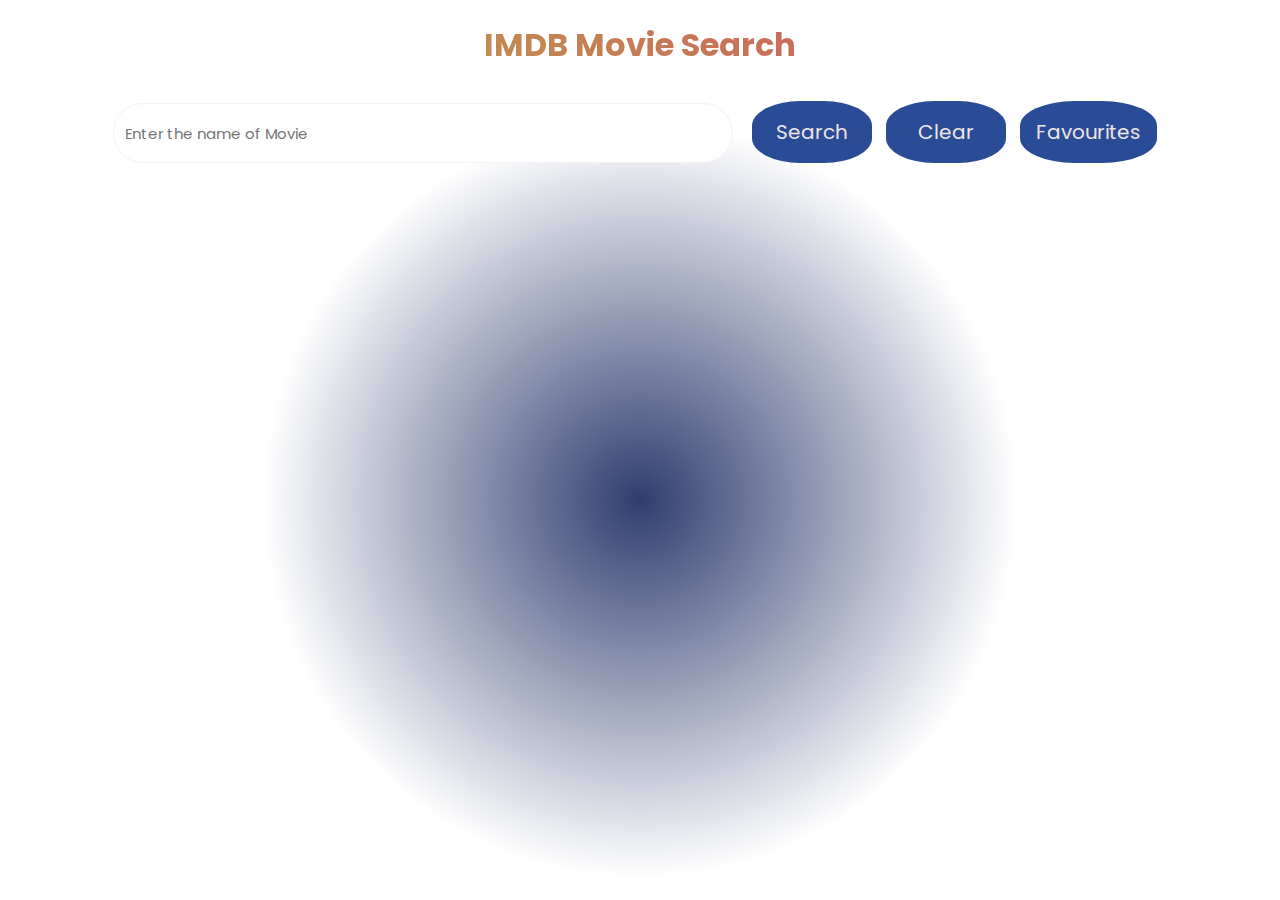
<file: index.html>
<!DOCTYPE html>
<html lang="en">
    <head>
        <meta charset="UTF-8">
        <meta http-equiv="X-UA-Compatible" content="IE=edge">
        <meta name="viewport" content="width=device-width, initial-scale=1.0">
        <title>Imdb Clone</title>
        <link href="https://fonts.googleapis.com/css2?family=Poppins&display=swap" rel="stylesheet">
        <link rel="stylesheet" href="styles.css">
    </head>
    <body>
        
        <div id="container">
            <h1 id="appName">IMDB Movie Search</h1>
            <input placeholder="Enter the name of Movie" class="search" id="movieSearch">
            <div id = "btnContainer">
                <button id="search" class="btn">Search</button>
                <button id="clear" class="btn">Clear</button>
                <button id="favourite" class="btn">Favourites</button>
            </div>
        </div>
        <div id="errorMessage">
        </div>
        <ul id="movieList">
            <!-- <li>
                <img src="https://m.media-amazon.com/images/M/MV5BOTY4YjI2N2MtYmFlMC00ZjcyLTg3YjEtMDQyM2ZjYzQ5YWFkXkEyXkFqcGdeQXVyMTQxNzMzNDI@._V1_SX300.jpg" id = "poster"  >
                <div id="detailsCotanier">
                    <a href=""><h3 id="movieTitle">Batman</h3></a>
                    <div id="movieYear">2008</div>
                    <button id="favBtn">Add to Favourites</button>
                </div>
                
            </li> -->
        </ul>
        
        
        <script  src="script.js"></script>
        <script>
        app.start();
        </script>
       
        
    </body>
</html>
</file>
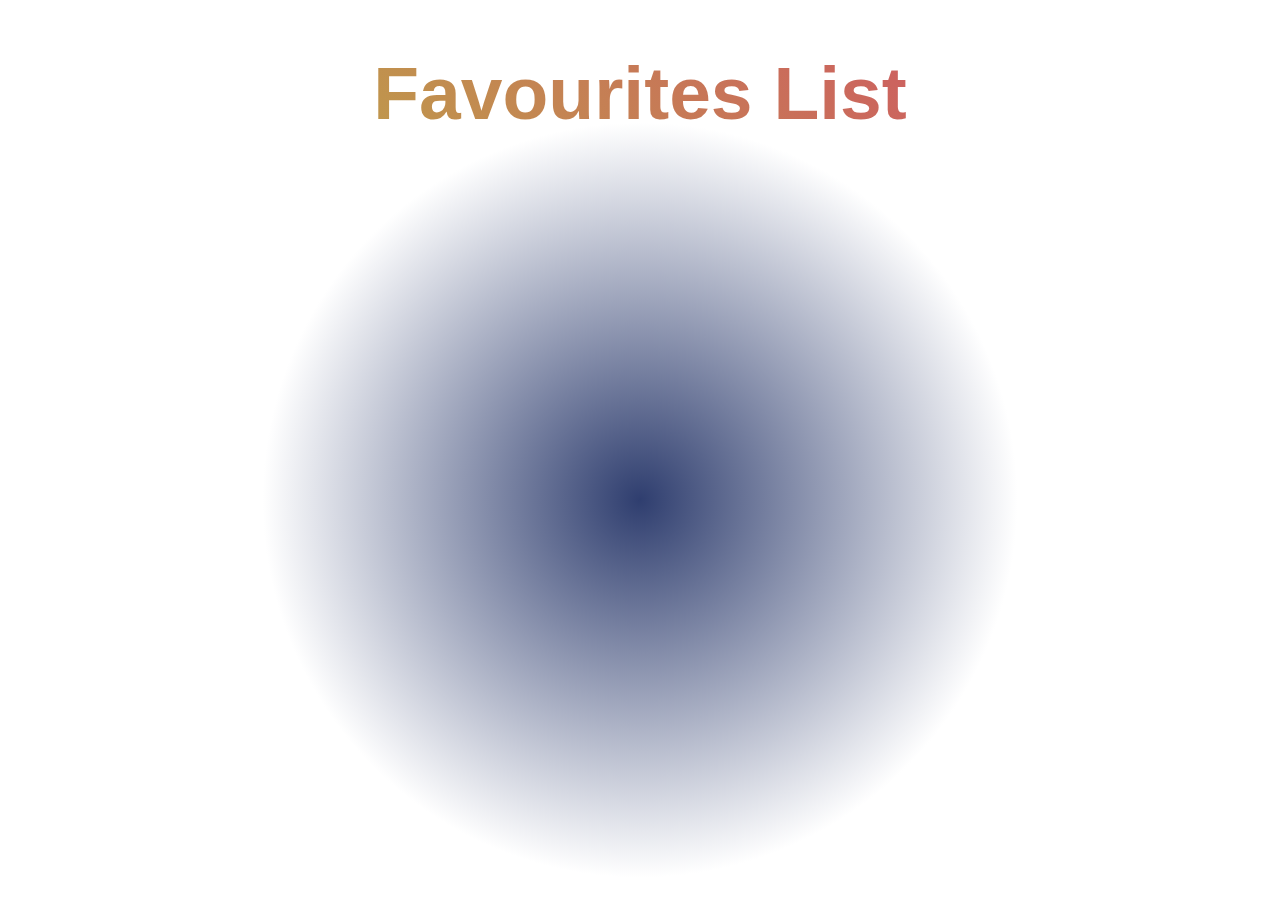
<file: Favourite/favourite.html>
<!DOCTYPE html>
<html lang="en">
<head>
    <meta charset="UTF-8">
    <meta http-equiv="X-UA-Compatible" content="IE=edge">
    <meta name="viewport" content="width=device-width, initial-scale=1.0">
    <title>Favourites</title>
    <link rel="stylesheet" href="favLoad.css">
</head>
<body>
    <div id="container">
        <h1 id="appName">Favourites List</h1>

    </div>
    <div id="errorMessage">
    </div>
    <ul id="movieList">
        <!-- <li>
            <img src="https://m.media-amazon.com/images/M/MV5BOTY4YjI2N2MtYmFlMC00ZjcyLTg3YjEtMDQyM2ZjYzQ5YWFkXkEyXkFqcGdeQXVyMTQxNzMzNDI@._V1_SX300.jpg" id = "poster"  >
            <div id="detailsCotanier">
                <a href=""><h3 id="movieTitle">Batman</h3></a>
                <div id="movieYear">2008</div>
                <button id="favBtn">Add to Favourites</button>
            </div>
            
        </li> -->
    </ul>


    <script src="./favLoad.js"></script>
</body>
</html>
</file>
<file: styles.css>
* {
    box-sizing: border-box;
    font-family: "Poppins", sans-serif;
  }
  body {
    background: radial-gradient(
        circle closest-corner at center 500px,
        #2f3e6f,
        rgb(255, 255, 255) 50%
      )
      no-repeat;
    /* height: 100vh;
    width: 100vw; */
    background-size: cover;
    background-attachment: fixed;
    color: antiquewhite;
    text-align: center;
    width: 97%;
    margin: 0 auto;
    
  }

  #appName{
    /* background-color: #dad7a1; */
    background-image: linear-gradient(45deg, #b7b740, #d5406b);
    background-size: 100%;
    -webkit-background-clip: text;
    -moz-background-clip: text;
    -webkit-text-fill-color: transparent; 
    -moz-text-fill-color: transparent;
  }
  .search {
    width: 50%;
   
    height: 60px;
    outline: none;
    font-size: 15px;
    padding: 11px;
    border: 1px solid #f3f3f3;
    margin-bottom: 3px;
    border-radius: 40px;
    min-width: 550px;
  }
  #btnContainer{
    display: inline;
    text-align: left;
    margin-left: 15px;
    /* margin-left: 30%;
    margin-right: 30%; */
    align-items: center;
    
  }
  .btn {
    background-color: rgb(42, 76, 150);
    color: rgb(238, 229, 229);
    padding: 16px;
    font-size: 20px;
    margin: 10px;
    margin-left: 0px;
    min-width: 120px;
    border: none;
    border-radius: 40%;
  }
  #search:hover {
    background-color: rgb(96, 149, 110);
    text-decoration: underline;
    transition-delay: 1s, 300ms;
    transition-property: text-decoration, background-color;
    cursor: pointer; 
  }
  #clear:hover {
    background-color: rgb(198, 83, 83);
    text-decoration: underline;
    transition-delay: 1s, 300ms;
    transition-property: text-decoration, background-color;
    cursor: pointer; 
  }
  #favourite:hover{
    background-color: rgb(4, 76, 21);
    text-decoration: underline;
    transition-delay: 1s, 300ms;
    transition-property: text-decoration, background-color;
    cursor: pointer; 
  }
  
  #favBtn{
    background-color: rgb(0, 0, 0);
    color: rgb(238, 229, 229);
    padding: 16px;
    /* font-size: 20px; */
    margin: 5px;
    margin-bottom: 10px;
    /* min-width: 120px; */
    border: none;
    border-radius: 40%;
    /* min-width: 550px */
  }
  #favBtn:hover {
    color: rgb(10, 126, 10);
 
    text-decoration: underline;
    transition-delay: 1s, 300ms;
    transition-property: text-decoration, background-color;
    cursor: pointer; 
  }
  ul {
    display: flex;
    list-style-type: none;
    margin: 0;
    padding: 91px;
    height: auto;
    width: auto;
    flex-wrap: wrap;
    flex-direction: row;
    justify-content: center;
    /* border: 1px solid #e5e5e5; */
  }
  li{
    justify-content: space-between;
    overflow: hidden;
    max-width: 300px;
    max-height: 650px;
    min-width: 300px;
    color: #f3f3f3;
    display: flex;
    background-color: black ;
    margin: 10px;
    flex-direction: column;
    align-items: center;
    justify-content: space-around;
    flex-wrap: no-wrap;
    border-radius: 40px;
  }
  li img{
    width: 200px;
 
    height: 350px;
    margin: 0;
    padding: 0;
  }

  li #titleContainer {
    color: #f3f3f3;
    /* max-width: 10px;
    min-width: 40px; */
    text-align: center;
  }
  li #movieTitle:hover{
    cursor: pointer;
  }
  li #type{
    /* margin-top: 20%; */
    min-width: 140px;

    
  }
  #errorMessage {
    font-size: xx-large;
	color: rgb(0, 0, 0);
	text-align: center;
    /* margin-left: 40%; */
	position: auto;
}
</file>
<file: Favourite/favLoad.css>
* {
  box-sizing: border-box;
  font-family: "Poppins", sans-serif;
}
body {
  background: radial-gradient(
      circle closest-corner at center 500px,
      #2f3e6f,
      rgb(255, 255, 255) 50%
    )
    no-repeat;
  /* height: 100vh;
  width: 100vw; */
  background-size: cover;
  background-attachment: fixed;
  color: antiquewhite;
  text-align: center;
  width: 97%;
  margin: 0 auto;
  justify-content: center;
}

#appName{
  /* background-color: #dad7a1; */
  font-size:75px;
  background-image: linear-gradient(45deg, #b7b740, #d5406b);
  background-size: 100%;
  -webkit-background-clip: text;
  -moz-background-clip: text;
  -webkit-text-fill-color: transparent; 
  -moz-text-fill-color: transparent;
}
ul {
    display: flex;
    list-style-type: none;
    margin: 0;
    padding: 91px;
    height: auto;
    width: auto;
    flex-wrap: wrap;
    flex-direction: row;
    justify-content: center;
    /* border: 1px solid #e5e5e5; */
  }
  li{
    justify-content: space-between;
    overflow: hidden;
    max-width: 300px;
    max-height: 650px;
    min-width: 300px;
    color: #f3f3f3;
    display: flex;
    background-color: black ;
    margin: 10px;
    flex-direction: column;
    align-items: center;
    justify-content: space-around;
    flex-wrap: no-wrap;
    border-radius: 40px;
  }
  li img{
    width: 200px;
 
    height: 350px;
    margin: 0;
    padding: 0;
  }


  li #type{
    /* margin-top: 20%; */
    min-width: 140px;

    
    
  }
  li #movieTitle:hover{
    cursor: pointer;
    text-decoration: underline;
  }
  #deleteBtn{
    background-color: rgb(0, 0, 0);
    color: rgb(238, 229, 229);
    padding: 16px;
    /* font-size: 20px; */
    margin: 5px;
    margin-bottom: 10px;
    /* min-width: 120px; */
    border: none;
    border-radius: 40%;
    /* min-width: 550px */
  }
  #deleteBtn:hover {
    color: rgb(203, 14, 10);
 
    text-decoration: underline;
    transition-delay: 1s, 300ms;
    transition-property: text-decoration, background-color;
    cursor: pointer; 
  }
</file>
